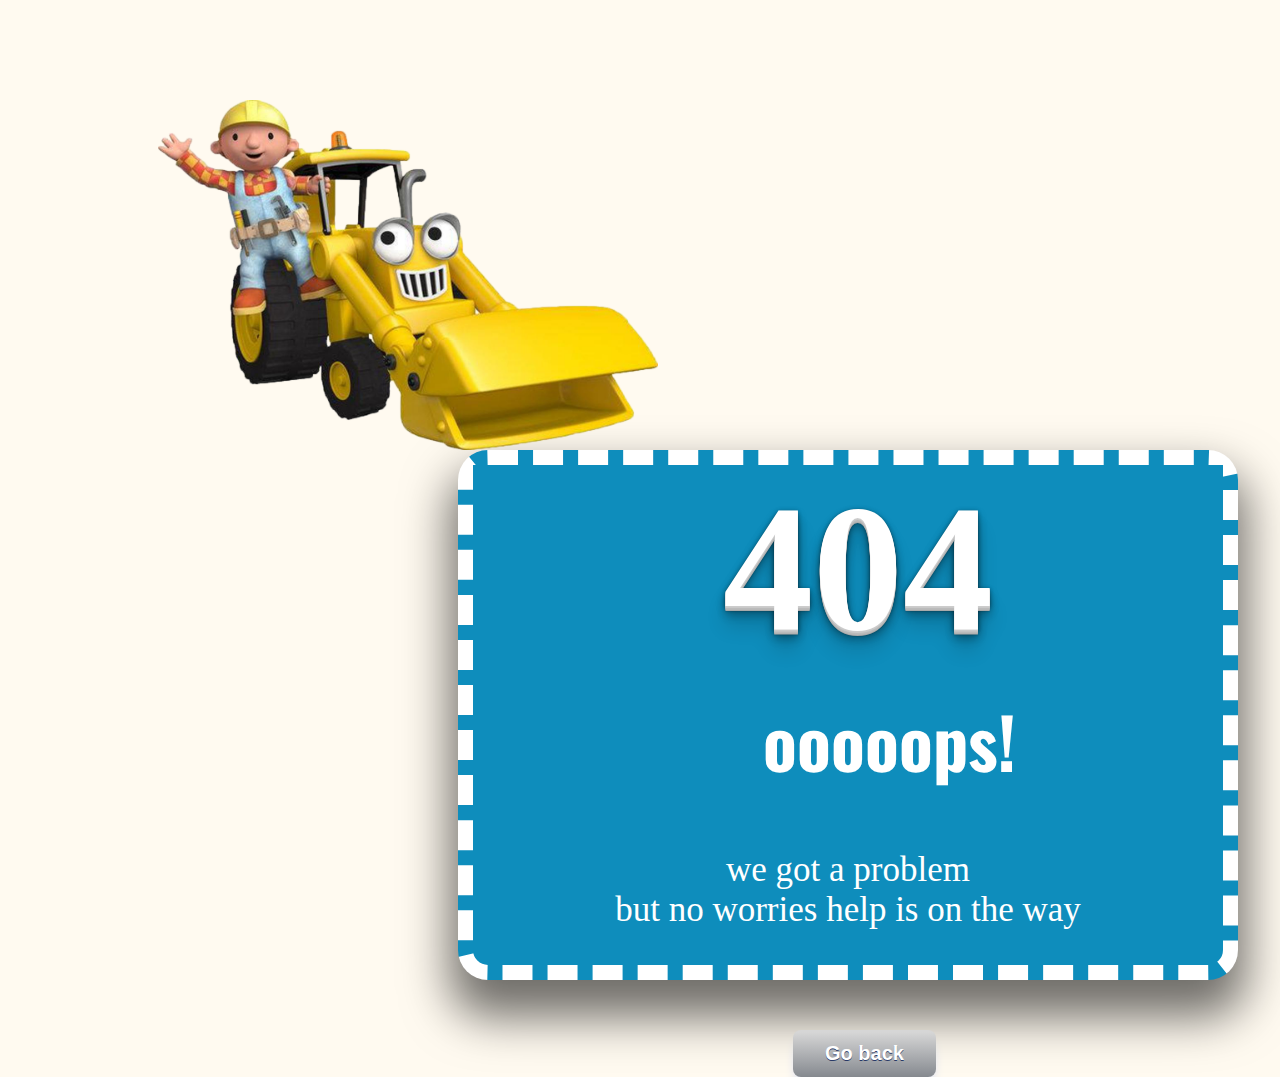
<file: index.html>
<!Doctype.html>
<html>
<head>
    <link href="https://fonts.googleapis.com/css?family=Oswald" rel="stylesheet">
    <link href="stylesheet-404.css" rel="stylesheet" type="text/css">
    </head>
    <body>
    <div>
        <div class="side">
            <img src="1004004007094297_0.png";>
            <div class="main">
               <div class="text">
                <h1>404</h1>
                <div class="bottom">
                    <h2>ooooops!</h2>
                    <p>we got a problem<br> but no worries help is on the way</p>
                </div>
                <a href="https://github.com/janottegithub" class="btn" >Go back</a>
               </div> 
            </div>
        </div>
    </div>
    </body>
</html>
</file>
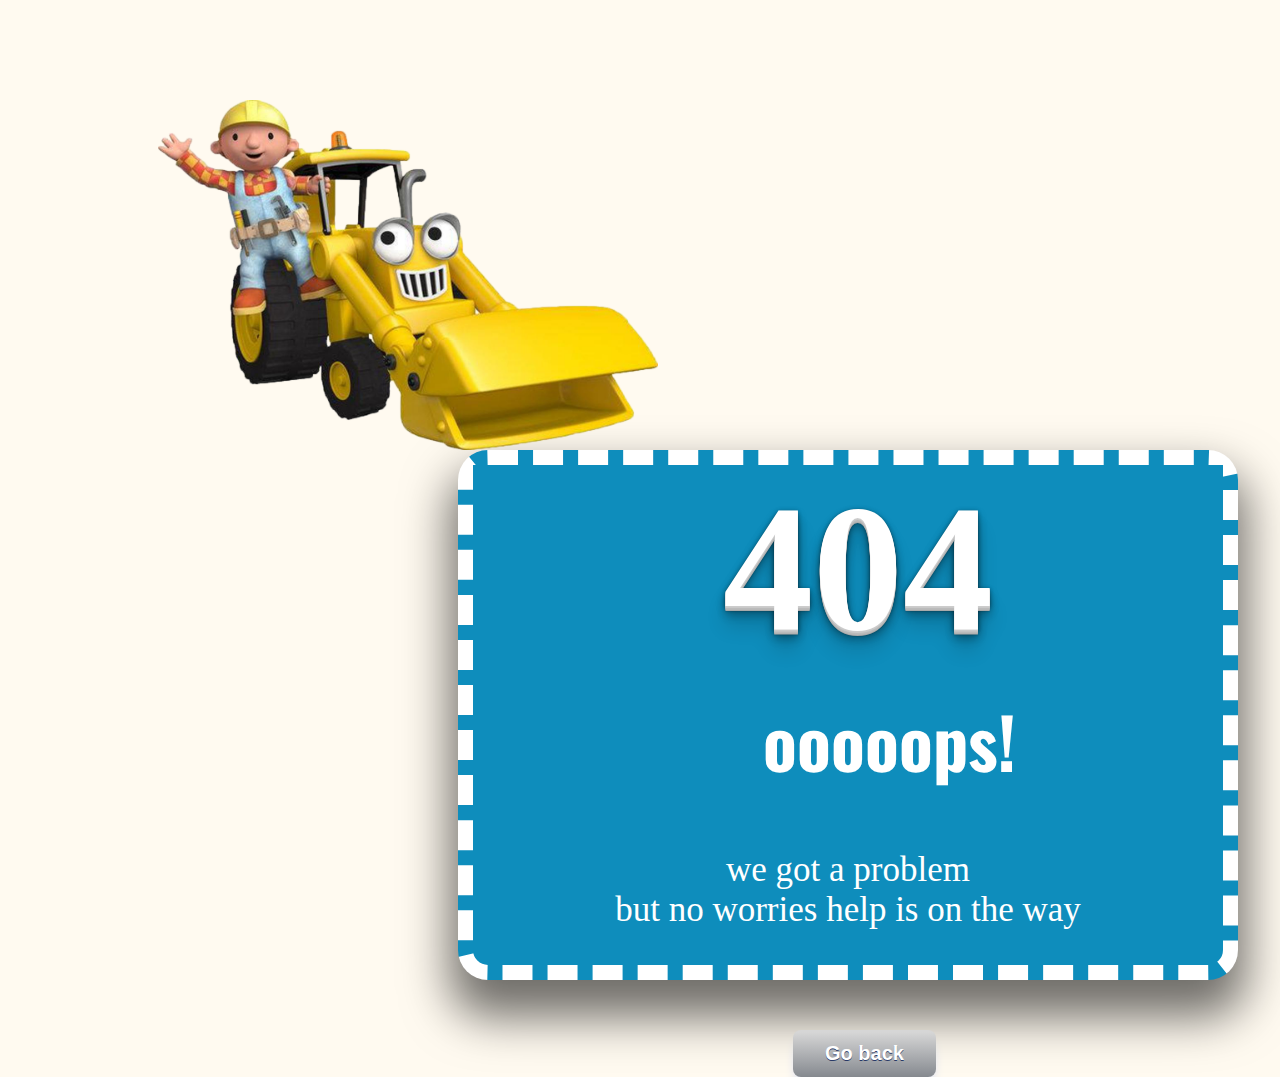
<file: 404-error.html>
<!Doctype.html>
<html>
<head>
    <link href="https://fonts.googleapis.com/css?family=Oswald" rel="stylesheet">
    <link href="stylesheet-404.css" rel="stylesheet" type="text/css">
    </head>
    <body>
    <div>
        <div class="side">
            <img src="1004004007094297_0.png";>
            <div class="main">
               <div class="text">
                <h1>404</h1>
                <div class="bottom">
                    <h2>ooooops!</h2>
                    <p>we got a problem<br> but no worries help is on the way</p>
                </div>
                <a href="https://github.com/janottegithub" class="btn" >Go back</a>
               </div> 
            </div>
        </div>
    </div>
    </body>
</html>
</file>
<file: stylesheet-404.css>
body{background-color: floralwhite;}
     .side{margin-left:150px;margin-top:100px;}
     .main{
        
        align-content: center;
        height:500px;
        width:750px;
         background: #0e8dbc;
         border-radius:30px;
         margin-left:300px;
         -webkit-box-shadow: 0px 29px 47px 8px rgba(0,0,0,0.57); 
         box-shadow: 0px 29px 47px 8px rgba(0,0,0,0.57);
         border: 15px dashed #FFFFFF;
         border-radius: 30px;
            }
     h1{font-size:180px;margin-top:0px;
        padding-left:250px;
        color: #FFFFFF;
        background: #0e8dbc;
        text-shadow: 0 1px 0 #CCCCCC, 0 2px 0 #c9c9c9, 0 3px 0 #bbb, 0 4px 0 #b9b9b9, 0 5px 0 #aaa, 0 6px 1px rgba(0,0,0,.1), 0 0 5px rgba(0,0,0,.1), 0 1px 3px rgba(0,0,0,.3), 0 3px 5px rgba(0,0,0,.2), 0 5px 10px rgba(0,0,0,.25), 0 10px 10px rgba(0,0,0,.2), 0 20px 20px rgba(0,0,0,.15);}
     
     h2{font-family: 'Oswald', sans-serif;
         ;font-size:70px;margin-top:-105px;
        margin-left:290px;
        color: #FFFFFF;}
     
    img{height:350px;
        width:auto;
        float: left;
        }
     p{text-align:center;
       font-size:35px;
       color: white;
       margin-bottom:100px;
     }
     bottom{margin-bottom:400px;
            text-align:center;
     }
     a{text-align:center;
       font-size:35px;
       color: white;}
     
     .btn{margin-left:320px;}
        .btn {
            -moz-box-shadow: 0px 10px 14px -7px #9fb4f2;
            -webkit-box-shadow: 0px 10px 14px -7px #9fb4f2;
            box-shadow: 0px 10px 14px -7px #9fb4f2;
            background:-webkit-gradient(linear, left top, left bottom, color-stop(0.05, #d6d6d6), color-stop(1, #85898f));
            background:-moz-linear-gradient(top, #d6d6d6 5%, #85898f 100%);
            background:-webkit-linear-gradient(top, #d6d6d6 5%, #85898f 100%);
            background:-o-linear-gradient(top, #d6d6d6 5%, #85898f 100%);
            background:-ms-linear-gradient(top, #d6d6d6 5%, #85898f 100%);
            background:linear-gradient(to bottom, #d6d6d6 5%, #85898f 100%);
            filter:progid:DXImageTransform.Microsoft.gradient(startColorstr='#d6d6d6', endColorstr='#85898f',GradientType=0);
            background-color:#d6d6d6;
            -moz-border-radius:8px;
            -webkit-border-radius:8px;
            border-radius:8px;
            display:inline-block;
            cursor:pointer;
            color:#ffffff;
            font-family:Arial;
            font-size:20px;
            font-weight:bold;
            padding:12px 32px;
            text-decoration:none;
            text-shadow:0px 1px 0px #283966;
        }
        .btn:hover {
            background:-webkit-gradient(linear, left top, left bottom, color-stop(0.05, #85898f), color-stop(1, #d6d6d6));
            background:-moz-linear-gradient(top, #85898f 5%, #d6d6d6 100%);
            background:-webkit-linear-gradient(top, #85898f 5%, #d6d6d6 100%);
            background:-o-linear-gradient(top, #85898f 5%, #d6d6d6 100%);
            background:-ms-linear-gradient(top, #85898f 5%, #d6d6d6 100%);
            background:linear-gradient(to bottom, #85898f 5%, #d6d6d6 100%);
            filter:progid:DXImageTransform.Microsoft.gradient(startColorstr='#85898f', endColorstr='#d6d6d6',GradientType=0);
            background-color:#85898f;
        }
        .btn:active {
            position:relative;
            top:1px;
        }
</file>
